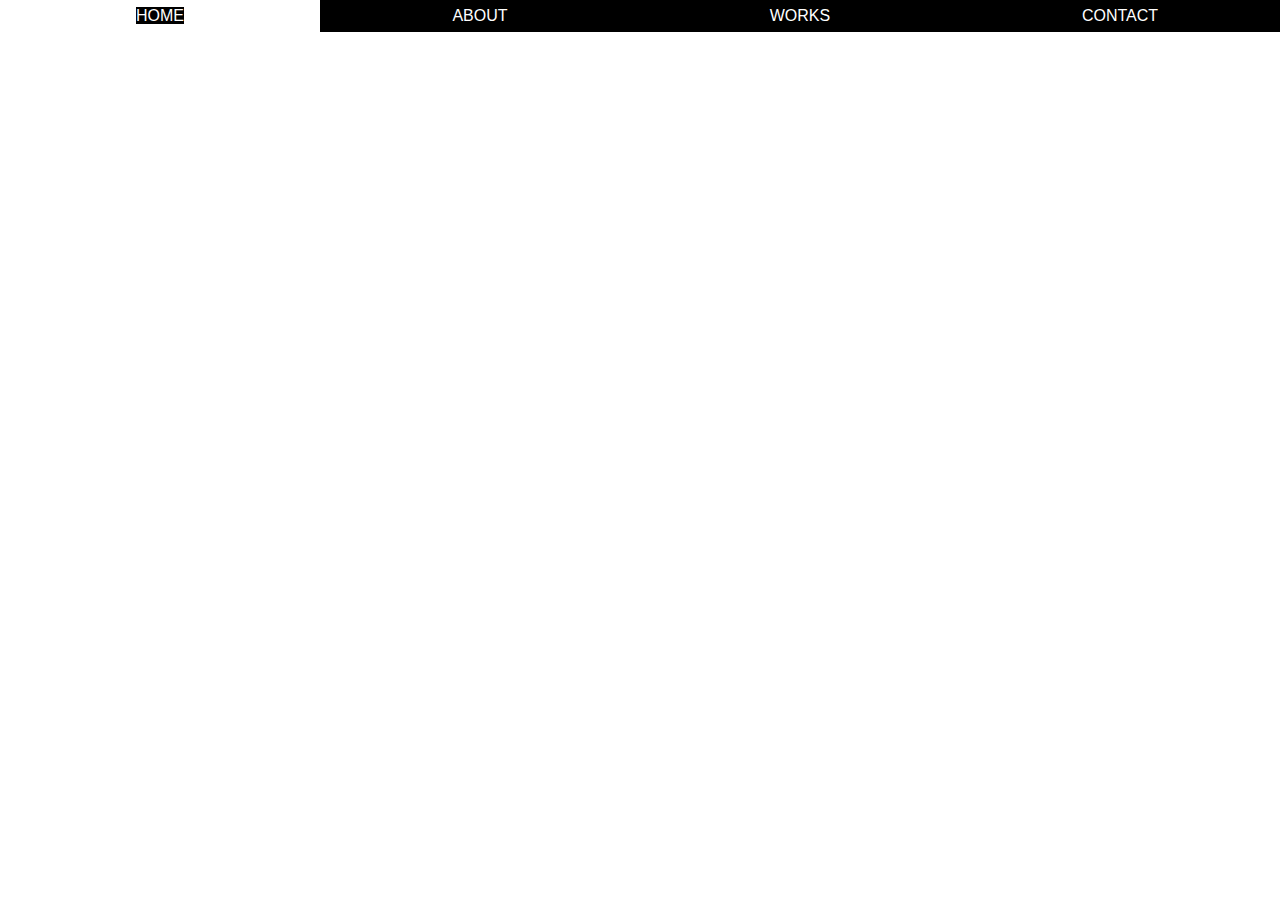
<file: 02-w3-cafe-template/index.html>
<!DOCTYPE html>
<html lang="en">

<head>
    <meta charset="UTF-8">
    <meta name="viewport" content="width=device-width, initial-scale=1.0">
    <meta http-equiv="X-UA-Compatible" content="ie=edge">
    <title>Onion</title>
    <link rel="stylesheet" href="./scss/main.css">
</head>

<body>
    <div class="fixedTop">
        <div class="row">
            <div class="col4 textCenter blackBg pad"><a class="blackBg" href="#home">home</a></div>
            <div class="col4 textCenter blackBg pad"><a class="blackBg" href="#about">about</a></div>
            <div class="col4 textCenter blackBg pad"><a class="blackBg" href="#works">works</a></div>
            <div class="col4 textCenter blackBg pad"><a class="blackBg" href="#contact">contact</a></div>
        </div>
    </div>
</body>

</html>
</file>
<file: 02-w3-cafe-template/scss/main.css>
/* http://meyerweb.com/eric/tools/css/reset/ 
   v2.0 | 20110126
   License: none (public domain)
*/
html,
body,
div,
span,
applet,
object,
iframe,
h1,
h2,
h3,
h4,
h5,
h6,
p,
blockquote,
pre,
a,
abbr,
acronym,
address,
big,
cite,
code,
del,
dfn,
em,
img,
ins,
kbd,
q,
s,
samp,
small,
strike,
strong,
sub,
sup,
tt,
var,
b,
u,
i,
center,
dl,
dt,
dd,
ol,
ul,
li,
fieldset,
form,
label,
legend,
table,
caption,
tbody,
tfoot,
thead,
tr,
th,
td,
article,
aside,
canvas,
details,
embed,
figure,
figcaption,
footer,
header,
hgroup,
menu,
nav,
output,
ruby,
section,
summary,
time,
mark,
audio,
video {
  margin: 0;
  padding: 0;
  border: 0;
  font-size: 100%;
  font: inherit;
  vertical-align: baseline;
}

/* HTML5 display-role reset for older browsers */
article,
aside,
details,
figcaption,
figure,
footer,
header,
hgroup,
menu,
nav,
section {
  display: block;
}

body {
  line-height: 1;
}

ol,
ul {
  list-style: none;
}

blockquote,
q {
  quotes: none;
}

blockquote:before, blockquote:after {
  content: "";
  content: none;
}

q:before, q:after {
  content: "";
  content: none;
}

table {
  border-collapse: collapse;
  border-spacing: 0;
}

/* --------------------------------------------------------- */
body {
  font-family: Verdana, Geneva, Tahoma, sans-serif;
}

.fixedTop {
  top: 0;
  position: fixed;
  width: 100%;
  z-index: 1;
}

.row {
  display: -webkit-box;
  display: -ms-flexbox;
  display: flex;
}

.col4 {
  width: 24vw;
  background: black;
  color: white;
}

.blackBg {
  background: black !important;
  color: white !important;
}

.blackBg:hover {
  color: black !important;
  background: white !important;
}

.whiteBg {
  color: black !important;
  background: white !important;
}

.whiteBg:hover {
  background: black !important;
  color: white !important;
}

a {
  text-decoration: none;
  text-transform: uppercase;
}

.textCenter {
  width: 100%;
  text-align: center;
}

.pad {
  padding: 8px 16px !important;
}
/*# sourceMappingURL=main.css.map */
</file>
